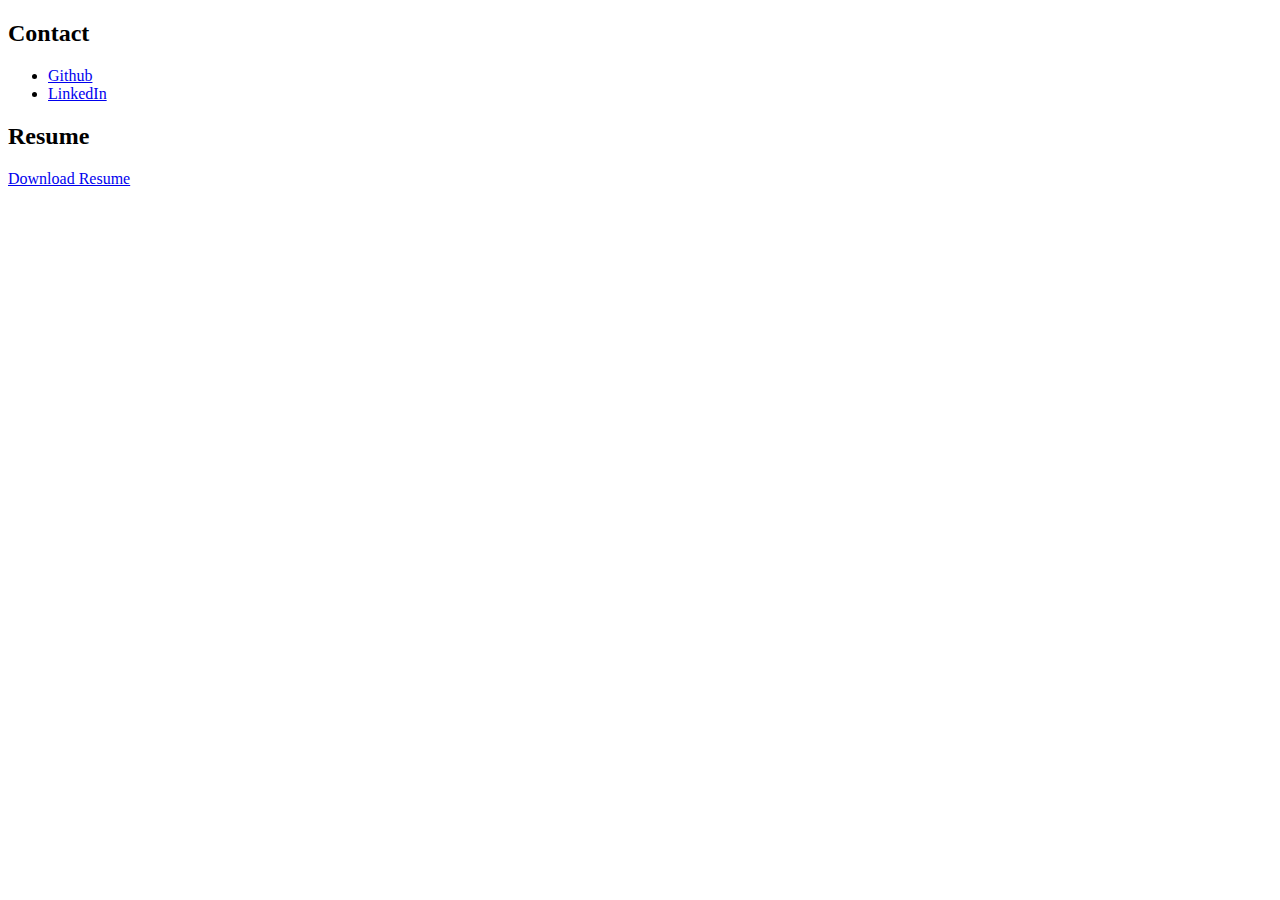
<file: contact.html>
<!DOCTYPE html>
<html lang="en">
    <head>
        <title>Zephyr B. Goose Portfolio</title>
        <meta charset="UTF-8">
        <meta name="viewport" content="width=device-width, initial-scale=1">
    </head>
    <body>
        <main>
            <section id="contact">
                <h2>Contact</h2>
                <div id="email"></div>
                <div id="socials">
                    <ul>
                        <li><a href='https://github.com/ZephyrBGoose/'>Github</a></li>
                        <li><a href='https://www.linkedin.com/in/zephyrbgoose'>LinkedIn</a></li>
                    </ul>
                </div>
            </section>
            <section id="resume">
                <h2>Resume</h2>
                    <a href="./images/Zephyr Goose Resume.pdf">Download Resume</a>
            </section>
        </main>
    </body>
</html>
</file>
